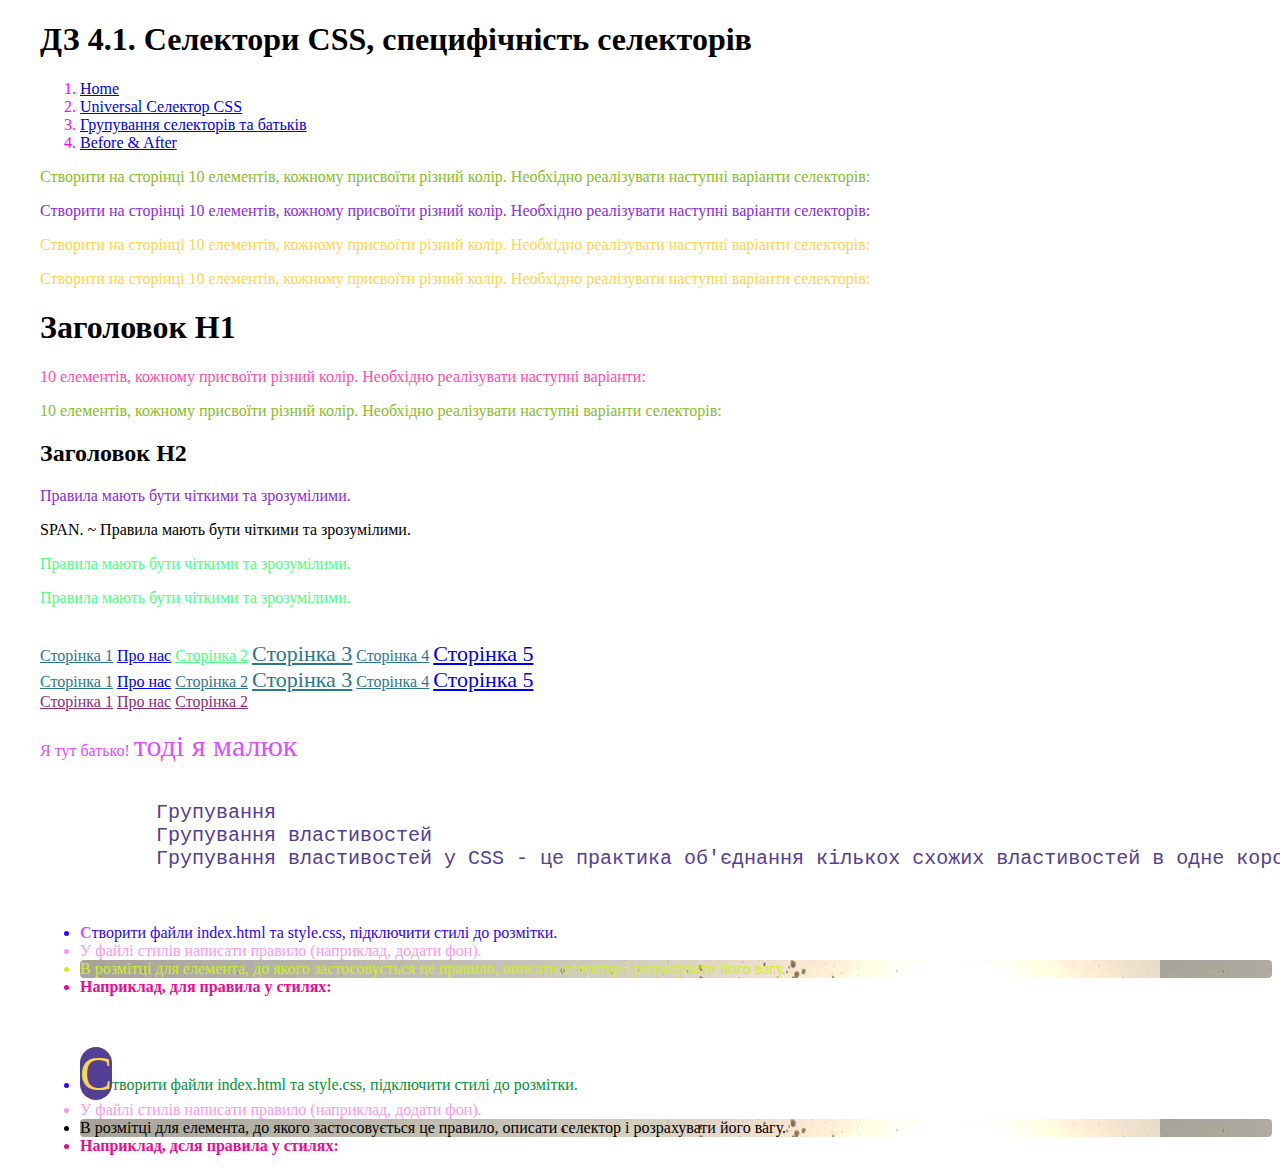
<file: pages/index.html>
<!DOCTYPE html>
<html lang="en">

<head>
    <meta charset="UTF-8">
    <meta name="viewport" content="width=device-width, initial-scale=1.0">
    <link rel="stylesheet" type="text/css" href="../css/styles.css">
    <title>Home</title>
</head>

<body>
    <header>
        <h1>ДЗ 4.1. Селектори CSS, специфічність селекторів</h1>
    </header>

    <div>
        <ol style="color: fuchsia;">
            <li><a href="index.html">Home</a></li>
            <li><a href="univers.html" target="_parent">Universal Селектор CSS</a></li>
            <li><a href="group.html" target="_top">Групування селекторів та батьків</a></li>
            <li><a href="after.html" target="_self">Before & After</a></li>

        </ol>
    </div>

    <!--Створити на сторінці 10 елементів, кожному присвоїти різний колір. Необхідно реалізувати наступні варіанти селекторів:-->
    <div>
        <p>Створити на сторінці 10 елементів, кожному присвоїти різний колір. Необхідно реалізувати наступні варіанти
            селекторів:</p>

    </div>

    <section class="content">
        <p>Створити на сторінці 10 елементів, кожному присвоїти різний колір. Необхідно реалізувати наступні варіанти
            селекторів:</p>
        <div class="wrapper">
            <p>Створити на сторінці 10 елементів, кожному присвоїти різний колір. Необхідно реалізувати наступні
                варіанти селекторів:</p>
            <nav>
                <div>
                    <p>Створити на сторінці 10 елементів, кожному присвоїти різний колір. Необхідно реалізувати наступні
                        варіанти селекторів:</p>
                </div>
            </nav>
        </div>
    </section>

    <div>
        <h1>Заголовок Н1</h1>
        <p>10 елементів, кожному присвоїти різний колір. Необхідно реалізувати наступні варіанти:</p>
        <p>10 елементів, кожному присвоїти різний колір. Необхідно реалізувати наступні варіанти селекторів:</p>
    </div>
    <div>
        <section>
            <h2>Заголовок Н2</h2>
            <p>Правила мають бути чіткими та зрозумілими.</p>
            <span>SPAN. ~ Правила мають бути чіткими та зрозумілими.</span>
            <p>Правила мають бути чіткими та зрозумілими.</p>
            <p>Правила мають бути чіткими та зрозумілими.</p>
        </section>
    </div>

    <br>

    <div>
        <a href="https://example.com/page1">Сторінка 1</a>
        <a href="https://example.com/about">Про нас</a>
        <a href="https://example.com/page2" id="pager">Сторінка 2</a>
        <a href="https://example.com/pagerining">Сторінка 3</a>
        <a href="https://example.com/pager">Сторінка 4</a>
        <a href="https://example.com/paging">Сторінка 5</a>
        <br>
        <a href="https://example.com/page1">Сторінка 1</a>
        <a href="https://example.com/about">Про нас</a>
        <a href="https://example.com/page2">Сторінка 2</a>
        <a href="https://example.com/pagerining">Сторінка 3</a>
        <a href="https://example.com/pager">Сторінка 4</a>
        <a href="https://example.com/paging">Сторінка 5</a>
        <br>
        <a href="https://exam.com/page1">Сторінка 1</a>
        <a href="https://exam.com/about">Про нас</a>
        <a href="https://exam.com/page2">Сторінка 2</a>
    </div>
    <br>

    <nav class="parent">
        Я тут батько!
        <text class="child">тоді я мaлюк </text>
    </nav>
    <br>

    <div class="group">
        <nav>
            <pre>
        Групування
        Групування властивостей
        Групування властивостей у CSS - це практика об'єднання кількох схожих властивостей в одне коротше правило. </pre>
        </nav>
    </div>
    <br>

    <div class="li-first">
        <ul>
            <li>Створити файли index.html та style.css, підключити стилі до розмітки.</li>
            <li>У файлі стилів написати правило (наприклад, додати фон).</li>
            <li class="special">В розмітці для елемента, до якого застосовується це правило, описати селектор і
                розрахувати його вагу.
            </li>
            <li>Наприклад, для правила у стилях:</li>
        </ul>
    </div>
    <br>

    <div class="li-second">
        <ul>
            <li>Створити файли index.html та style.css, підключити стилі до розмітки.</li>
            <li>У файлі стилів написати правило (наприклад, додати фон).</li>
            <li class="special" id="second">В розмітці для елемента, до якого застосовується це правило, описати
                селектор і розрахувати його вагу.
            </li>
            <li>Наприклад, дcля правила у стилях:</li>
        </ul>
    </div>



</body>

</html>
</file>
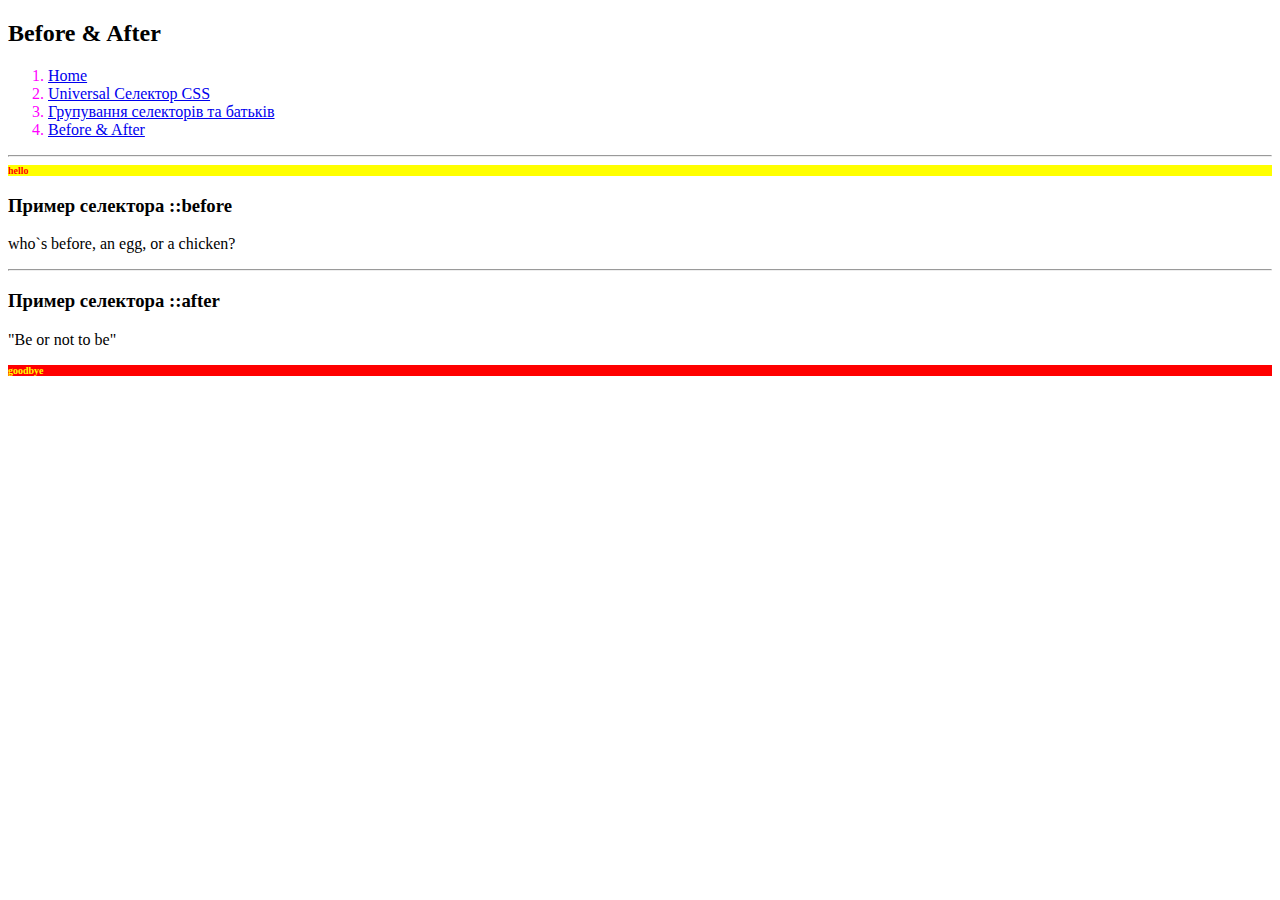
<file: pages/after.html>
<!DOCTYPE html>
<html>

<head>
    <meta charset="UTF-8">
    <meta name="viewport" content="width=device-width, initial-scale=1.0">
    <link rel="stylesheet" type="text/css" href="../css/before&after.css">
    <title>Before & After</title>
</head>

<body>

    <h2>Before & After</h2>

    <div>
        <ol style="color: fuchsia;">
            <li><a href="index.html">Home</a></li>
            <li><a href="univers.html" target="_parent">Universal Селектор CSS</a></li>
            <li><a href="group.html" target="_top">Групування селекторів та батьків</a></li>
            <li><a href="after.html" target="_self">Before & After</a></li>

        </ol>
    </div>
    <hr>

    <section class="before">
        <h3>Пример селектора ::before</h3>

        <p>
            who`s before, an egg, or a chicken?
        </p>
    </section>
    <hr>


    <div class="after">
        <h3>Пример селектора ::after</h3>

        <p>"Be or not to be"</p>

    </div>

</body>

</html>
</file>
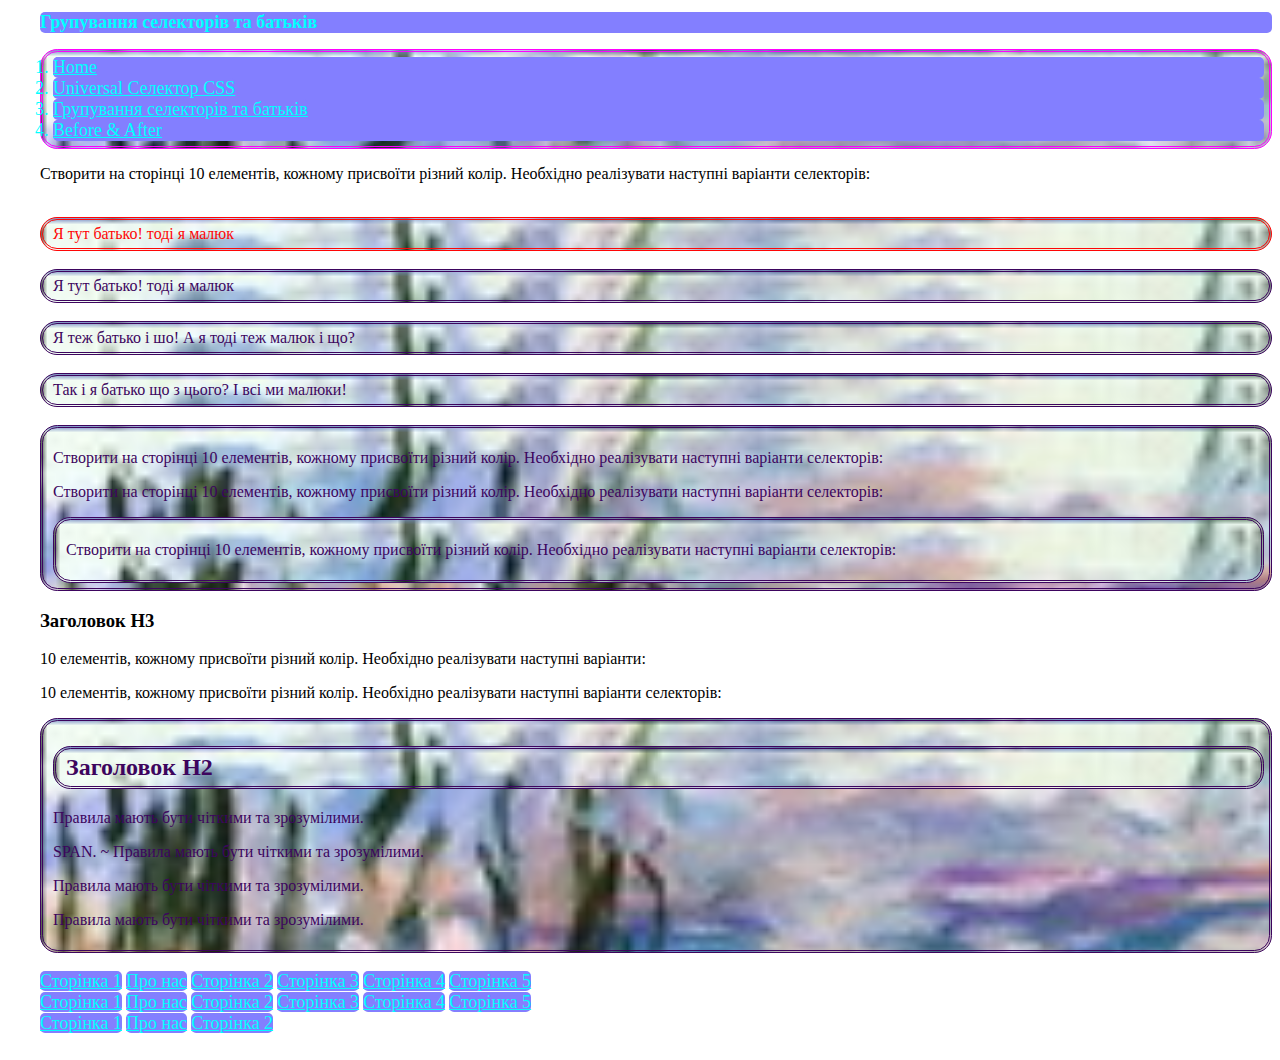
<file: pages/group.html>
<!DOCTYPE html>
<html lang="en">

<head>
    <meta charset="UTF-8">
    <meta name="viewport" content="width=device-width, initial-scale=1.0">
    <link rel="stylesheet" type="text/css" href="../css/styles-group.css">

    <title>Групування селекторів та батьків</title>
</head>

<header>
    <h1>Групування селекторів та батьків</h1>
</header>

<body>
    <div>
        <ol style="color: fuchsia;">
            <li><a href="index.html">Home</a></li>
            <li><a href="univers.html" target="_parent">Universal Селектор CSS</a></li>
            <li><a href="group.html" target="_top">Групування селекторів та батьків</a></li>
            <li><a href="after.html" target="_self">Before & After</a></li>
        </ol>
    </div>

    <!--Створити на сторінці 10 елементів, кожному присвоїти різний колір. Необхідно реалізувати наступні варіанти селекторів:-->
    <div>
        <p>Створити на сторінці 10 елементів, кожному присвоїти різний колір. Необхідно реалізувати наступні варіанти
            селекторів:</p>

    </div>
    <br>

    <nav class="parent-color-one">
        Я тут батько!
        <text class="child-color">тоді я мaлюк </text>
    </nav>
    <br>

    <nav class="parent-color">
        Я тут батько!
        <text class="child-color">тоді я мaлюк </text>
    </nav>
    <br>


    <nav class="parent-color-two">
        Я теж батько і шо!
        <text class="child-color-two"> А я тоді теж мaлюк і що?</text>
    </nav>
    <br>

    <nav class="parent-color-three">
        Так і я батько що з цього?
        <text class="child-color-two"> І всі ми мaлюки!</text>
    </nav>
    <br>

    <section class="content">
        <p>Створити на сторінці 10 елементів, кожному присвоїти різний колір. Необхідно реалізувати наступні варіанти
            селекторів:</p>
        <div class="wrapper">
            <p>Створити на сторінці 10 елементів, кожному присвоїти різний колір. Необхідно реалізувати наступні
                варіанти селекторів:</p>
            <nav>
                <div>
                    <p>Створити на сторінці 10 елементів, кожному присвоїти різний колір. Необхідно реалізувати наступні
                        варіанти селекторів:</p>
                </div>
            </nav>
        </div>

    </section>

    <div>
        <h3>Заголовок Н3</h3>
        <p>10 елементів, кожному присвоїти різний колір. Необхідно реалізувати наступні варіанти:</p>
        <p>10 елементів, кожному присвоїти різний колір. Необхідно реалізувати наступні варіанти селекторів:</p>
    </div>
    <div>
        <section>
            <h2>Заголовок Н2</h2>
            <p>Правила мають бути чіткими та зрозумілими.</p>
            <span>SPAN. ~ Правила мають бути чіткими та зрозумілими.</span>
            <p>Правила мають бути чіткими та зрозумілими.</p>
            <p>Правила мають бути чіткими та зрозумілими.</p>
        </section>
    </div>

    <br>

    <div>
        <a href="https://example.com/page1">Сторінка 1</a>
        <a href="https://example.com/about">Про нас</a>
        <a href="https://example.com/page2" id="pager">Сторінка 2</a>
        <a href="https://example.com/pagerining">Сторінка 3</a>
        <a href="https://example.com/pager">Сторінка 4</a>
        <a href="https://example.com/paging">Сторінка 5</a>
        <br>
        <a href="https://example.com/page1">Сторінка 1</a>
        <a href="https://example.com/about">Про нас</a>
        <a href="https://example.com/page2">Сторінка 2</a>
        <a href="https://example.com/pagerining">Сторінка 3</a>
        <a href="https://example.com/pager">Сторінка 4</a>
        <a href="https://example.com/paging">Сторінка 5</a>
        <br>
        <a href="https://exam.com/page1">Сторінка 1</a>
        <a href="https://exam.com/about">Про нас</a>
        <a href="https://exam.com/page2">Сторінка 2</a>
    </div>
    <br>

</body>


</html>
</file>
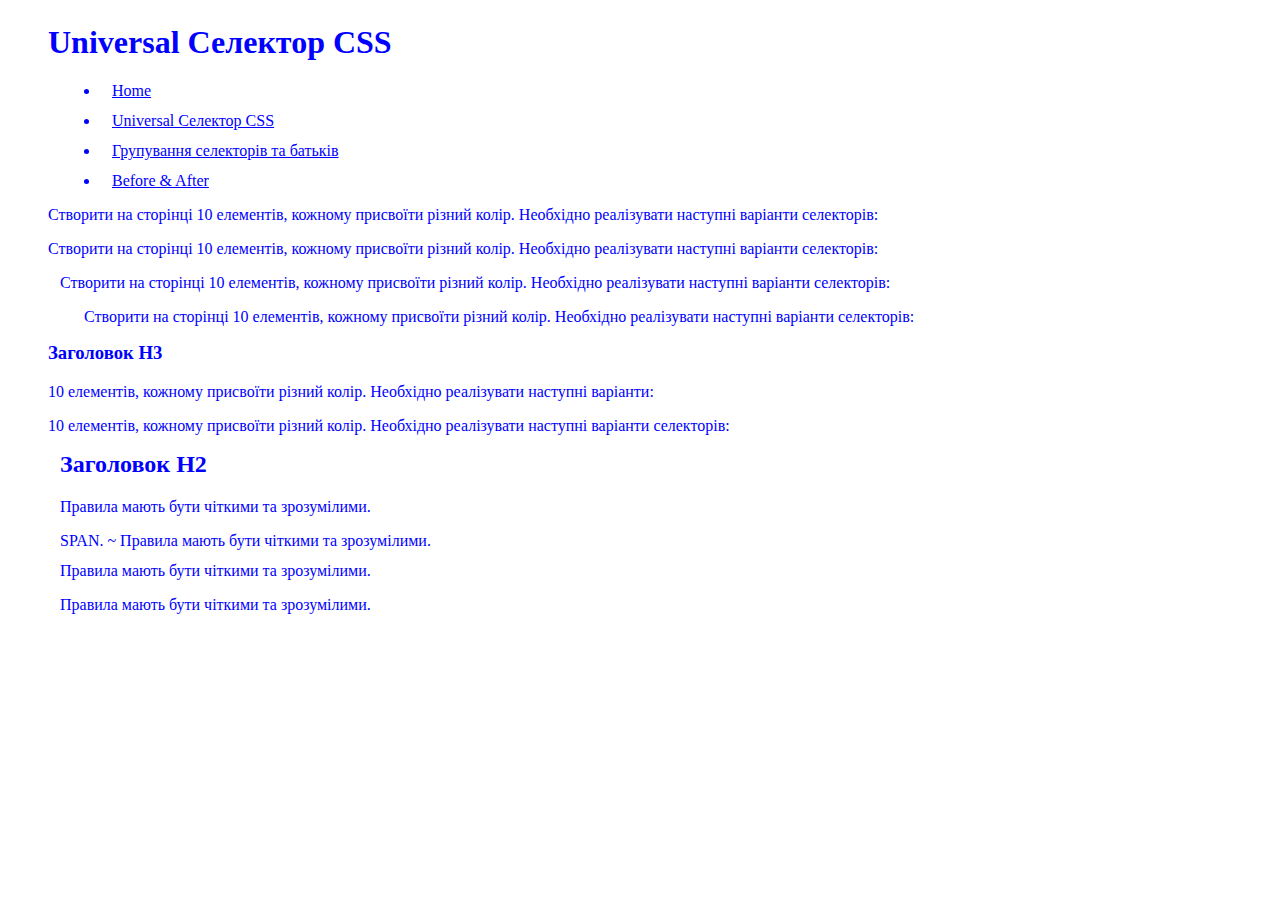
<file: pages/univers.html>
<!DOCTYPE html>
<html lang="en">

<head>
    <meta charset="UTF-8">
    <meta name="viewport" content="width=device-width, initial-scale=1.0">
    <link rel="stylesheet" type="text/css" href="../css/styles-uni.css">
    <title>Universal</title>
</head>

<body>

    <header>
        <h1>Universal Селектор CSS</h1>
    </header>

    <div>
        <ul>
            <li><a href="index.html">Home</a></li>
            <li><a href="univers.html">Universal Селектор CSS</a></li>
            <li><a href="group.html" target="_top">Групування селекторів та батьків</a></li>
            <li><a href="after.html" target="_self">Before & After</a></li>
        </ul>
    </div>

    <!--Створити на сторінці 10 елементів, кожному присвоїти різний колір. Необхідно реалізувати наступні варіанти селекторів:-->
    <div>
        <p>Створити на сторінці 10 елементів, кожному присвоїти різний колір. Необхідно реалізувати наступні варіанти
            селекторів:</p>
    </div>

    <section class="content">
        <p>Створити на сторінці 10 елементів, кожному присвоїти різний колір. Необхідно реалізувати наступні варіанти
            селекторів:</p>
        <div class="wrapper">
            <p>Створити на сторінці 10 елементів, кожному присвоїти різний колір. Необхідно реалізувати наступні
                варіанти селекторів:</p>
            <nav>
                <div>
                    <p>Створити на сторінці 10 елементів, кожному присвоїти різний колір. Необхідно реалізувати наступні
                        варіанти селекторів:</p>                    
                </div>
            </nav>
        </div>
    </section>

    <div>
        <h3>Заголовок Н3</h3>
        <p>10 елементів, кожному присвоїти різний колір. Необхідно реалізувати наступні варіанти:</p>
        <p>10 елементів, кожному присвоїти різний колір. Необхідно реалізувати наступні варіанти селекторів:</p>
    </div>
    <div>
        <section>
            <h2>Заголовок Н2</h2>
            <p>Правила мають бути чіткими та зрозумілими.</p>
            <span>SPAN. ~ Правила мають бути чіткими та зрозумілими.</span>
            <p>Правила мають бути чіткими та зрозумілими.</p>
            <p>Правила мають бути чіткими та зрозумілими.</p>
        </section>
    </div>

</body>

</html>
</file>
<file: css/styles.css>
body {
  margin-left: 40px;
}
div p {
  color: rgb(136, 189, 39);
}

section > p {
  color: blueviolet;
}

section * p {
  color: #fed54d;
}

h1 + p {
  color: #fe4dae;
}

span ~ p {
  color: #4dfe85;
}

a[href*="page"] {
  color: rgb(43, 118, 141);
}

a[href^="https://exam.com"]
{
  color: rgb(141, 43, 125);
}

#pager {
  color: #4dfe85;
}

a[href$="ing"] {
  font-size: 22px;
}

.parent {
  color: #de4dfe;
}
.child {
  font-size: 30px;
}

.group {
  color: #ceee2c;
  font-size: 15pt;
  margin-top: 10px;
  margin-right: 20px;
  margin-bottom: 10px;
  margin-left: 20px;
}
.group {
  color: #534094;
  font-size: 15pt;
  margin-top: 10px 20px;
}

.li-first::first-letter {
  color: #de4dfe;
  font-weight: bold;
}

ul li:first-child {
  color: rgb(47, 0, 255);
}

ul li:last-child {
  font-weight: bold;
  color: #eb0c8e;
}

.li-second::first-line {
  color: #019332;
}

ul li:nth-child(2) {
    color: #f69cea;
}

.li-second::first-letter {
    background-color: #534094;
    border-radius: 19px;
    font-size: 300%;
    color: #fed54d;
}

.special {
    background-image: url(../images/Sea.jpg);
    background-position: 0% 20%;
    border-radius: 4px;
}
.special:not(#second) {
color: #ceee2c;
}
</file>
<file: css/before&after.css>
.body {
  height: 100vh;
  display: flex;
  justify-content: center;
  align-content: center;
  font-size: 5rem;
}

.before::before {
  content: "hello";
  background-color: yellow;
  font-size: 10px;
  color: red;
  display: block;
  font-weight: 900;
}

.after::after {
    content: "goodbye";
    background-color: red;
    font-size: 10px;
    color: yellow;
    font-size: 10px;
    display: block;
    font-weight: 900;

}

after {
  content: " - William Shakespeare.";
  background-color: #eee;
  color: #1c87c9;
  padding: 5px 3px;
  border: 2px dashed #000;
  margin-left: 5px;
}
</file>
<file: css/styles-group.css>
body{
margin-left: 40px;
}

h1, li, a {
    color: aqua;
    font-size: 18px;
    background-color: rgb(131, 127, 255);
    border-radius: 5px;
}

section, h2, nav, ol {
    color: #3d055e;
    background-image: url(../images/Oscar-Claude\ Monet\ 300.jpg);
    background-size:200%;
    border-radius: 13pt;
    border-style: double;
    padding: 5px 5px 5px 10px;
}


.parent-color-one {
    color: #ff0606;
}
.parent-color-one:hover {
    color: #1079fa;
}

.parent-color:hover {
    width: 190px;
    height: 18px;
    color: #fa1010;
    box-shadow: 0 0 20px #fa1010;
}

.parent-color-two :hover {
    font-size: 22px;
    font-style: italic;
}

.parent-color-three:hover {
    font-size: 22px;
    font-style: italic;
    color: #89f5ab;
    background-image: url(../images/Sea.jpg);
    background-position: 0% 40%;
    background-size: cover;
    box-shadow: 0 0 80px #c3fe4d;
    

}
</file>
<file: css/styles-uni.css>
* {
    color: blue;
    margin-top: 12px;
    margin-left: 12px;


}
</file>
